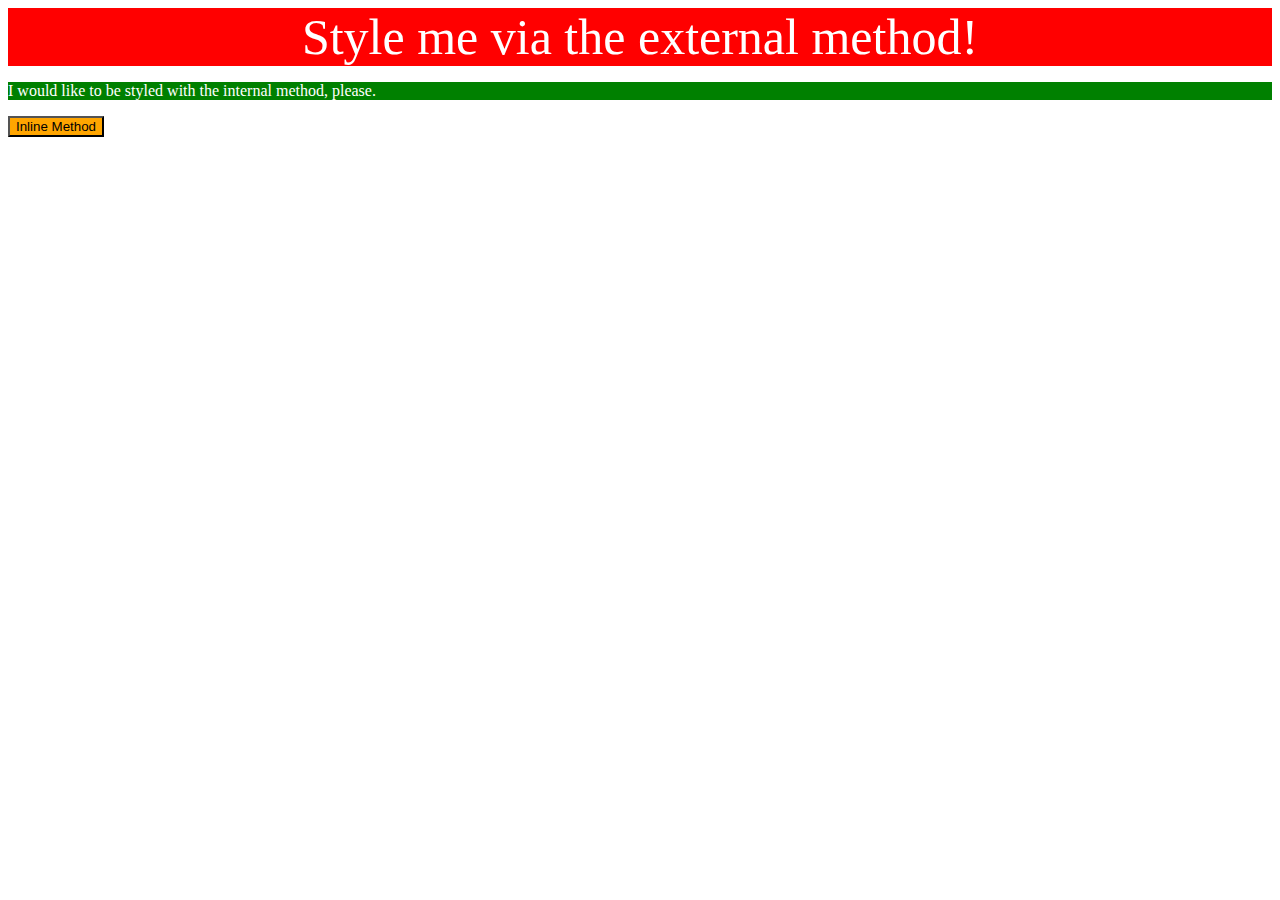
<file: foundations/intro-to-css/01-css-methods/index.html>
<!DOCTYPE html>
<html lang="en">
  <head>
    <link rel="stylesheet" href="style.css">
    <meta charset="UTF-8">
    <meta http-equiv="X-UA-Compatible" content="IE=edge">
    <meta name="viewport" content="width=device-width, initial-scale=1.0">
    <title>Methods for Adding CSS</title>
    <style>
      p {
        color: white;
        background-color: green;
      }
    </style>
  </head>
  <body>
    <div >Style me via the external method!</div>
    <p>I would like to be styled with the internal method, please.</p>
    <button style="background-color: orange;">Inline Method</button>
  </body>
</html>
</file>
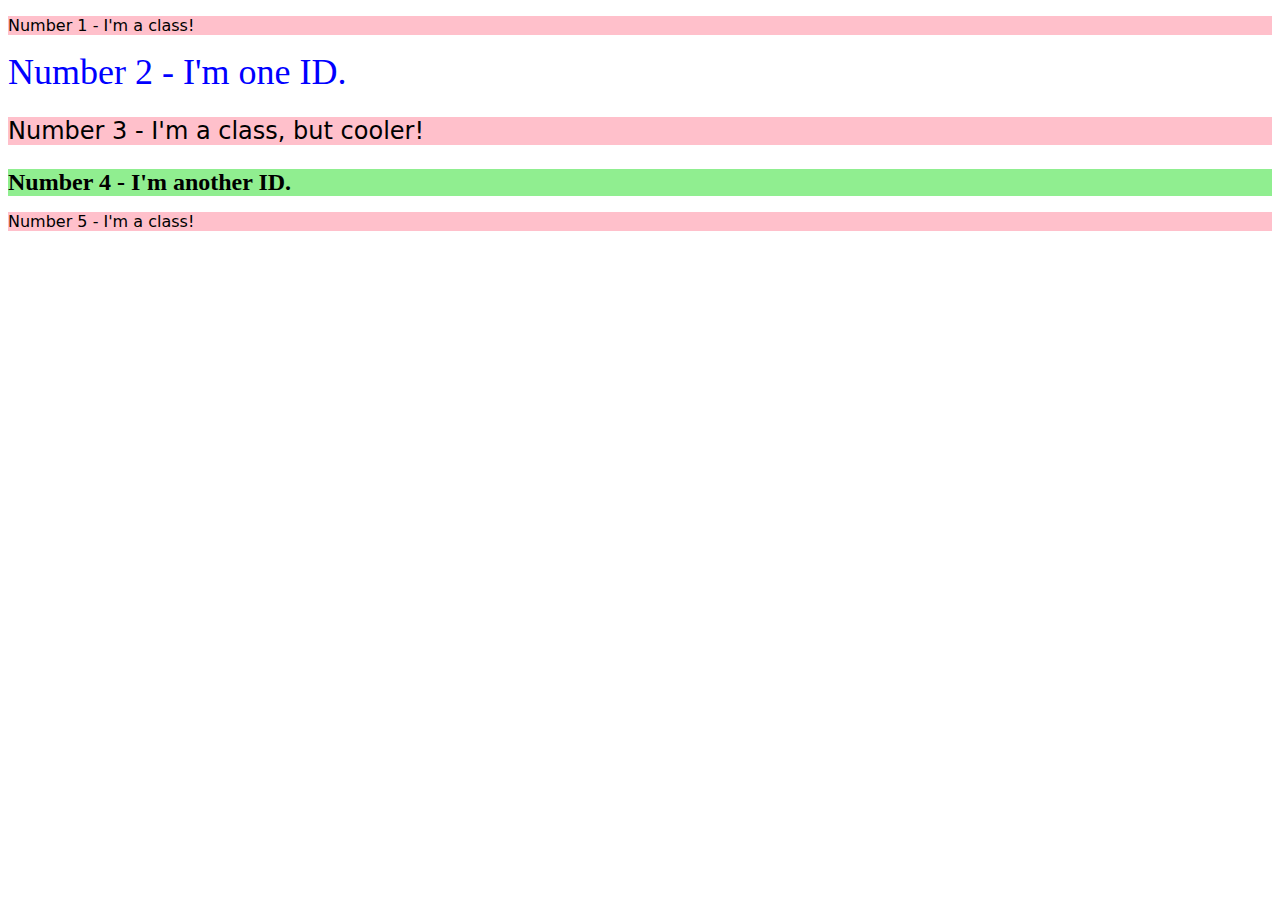
<file: foundations/intro-to-css/02-class-id-selectors/index.html>
<!DOCTYPE html>
<html lang="en">
  <head>
    <meta charset="UTF-8">
    <meta http-equiv="X-UA-Compatible" content="IE=edge">
    <meta name="viewport" content="width=device-width, initial-scale=1.0">
    <title>Class and ID Selectors</title>
    <link rel="stylesheet" href="style.css">
  </head>
  <body>
    <p class="odd" id="first">Number 1 - I'm a class!</p>
    <div class="even" id="second">Number 2 - I'm one ID.</div>
    <p class="odd" id="third">Number 3 - I'm a class, but cooler!</p>
    <div class="even" id="fourth">Number 4 - I'm another ID.</div>
    <p class="odd" id="fifth">Number 5 - I'm a class!</p>
  </body>
</html>
</file>
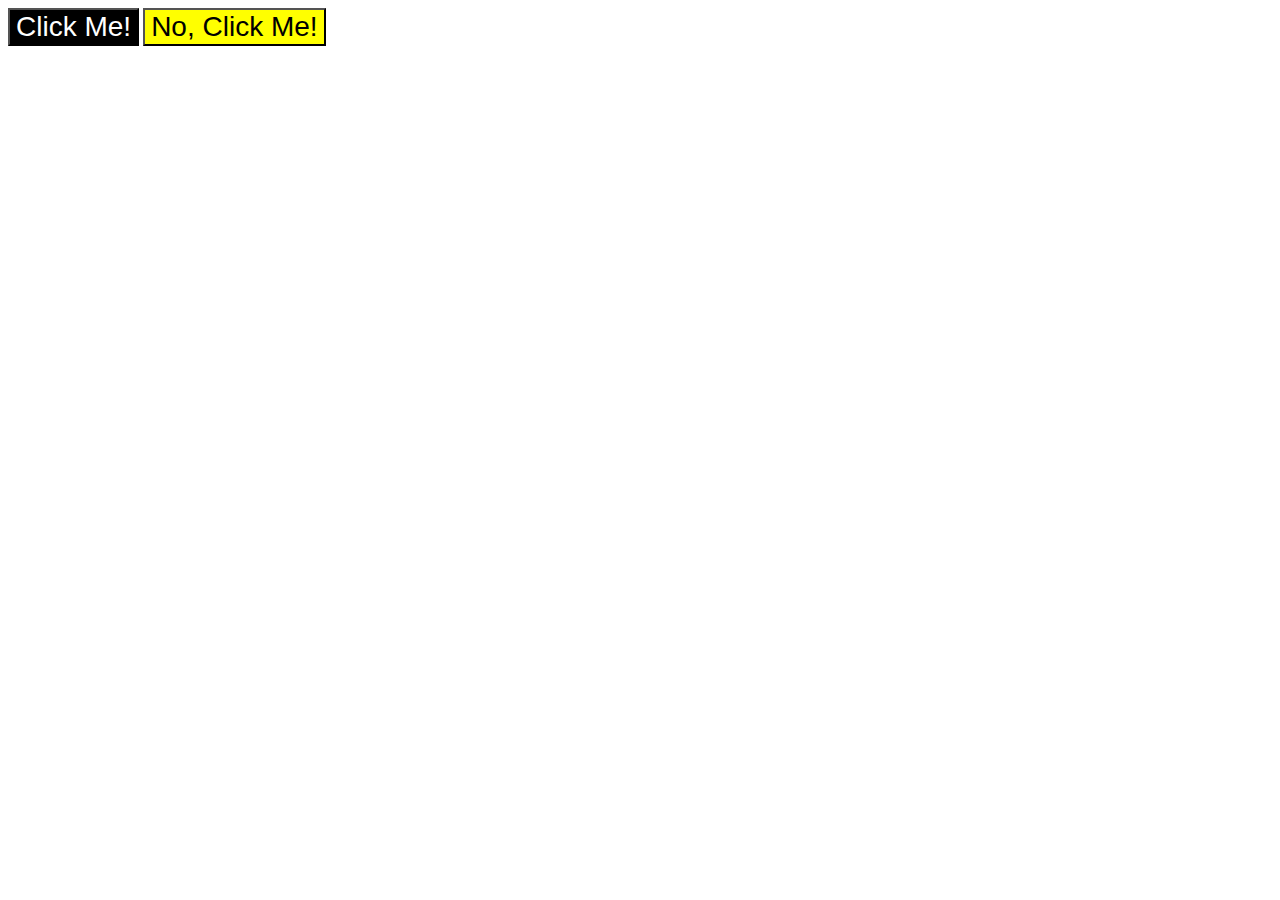
<file: foundations/intro-to-css/03-grouping-selectors/index.html>
<!DOCTYPE html>
<html lang="en">
  <head>
    <meta charset="UTF-8">
    <meta http-equiv="X-UA-Compatible" content="IE=edge">
    <meta name="viewport" content="width=device-width, initial-scale=1.0">
    <title>Grouping Selectors</title>
    <link rel="stylesheet" href="style.css">
  </head>
  <body>
    <button id="left">Click Me!</button>
    <button id="right">No, Click Me!</button>
  </body>
</html>
</file>
<file: foundations/intro-to-css/01-css-methods/style.css>
div {
    color: white;
    background-color: red;
    font-size: 50px;
    text-align: center;
}
</file>
<file: foundations/intro-to-css/02-class-id-selectors/style.css>
/* Add CSS Styling */
.odd {
    background-color: pink;
    font-family: Verdana, DejaVu Sans, sans-serif;
}

#second {
    color: blue;
    font-size: 36px;
}

#third {
    font-size: 24px;
}

.even#fourth {
    background-color: lightgreen;
    font-size: 24px;
    font-weight: bold;
}
</file>
<file: foundations/intro-to-css/03-grouping-selectors/style.css>
/* Add CSS Styling */
button {
    font-size: 28px;
    font-family: Helvetica, Times New Roman, sans-serif;
}

#left {
    background-color: black;
    color: white;

}

#right {
    background-color: yellow;
}
</file>
